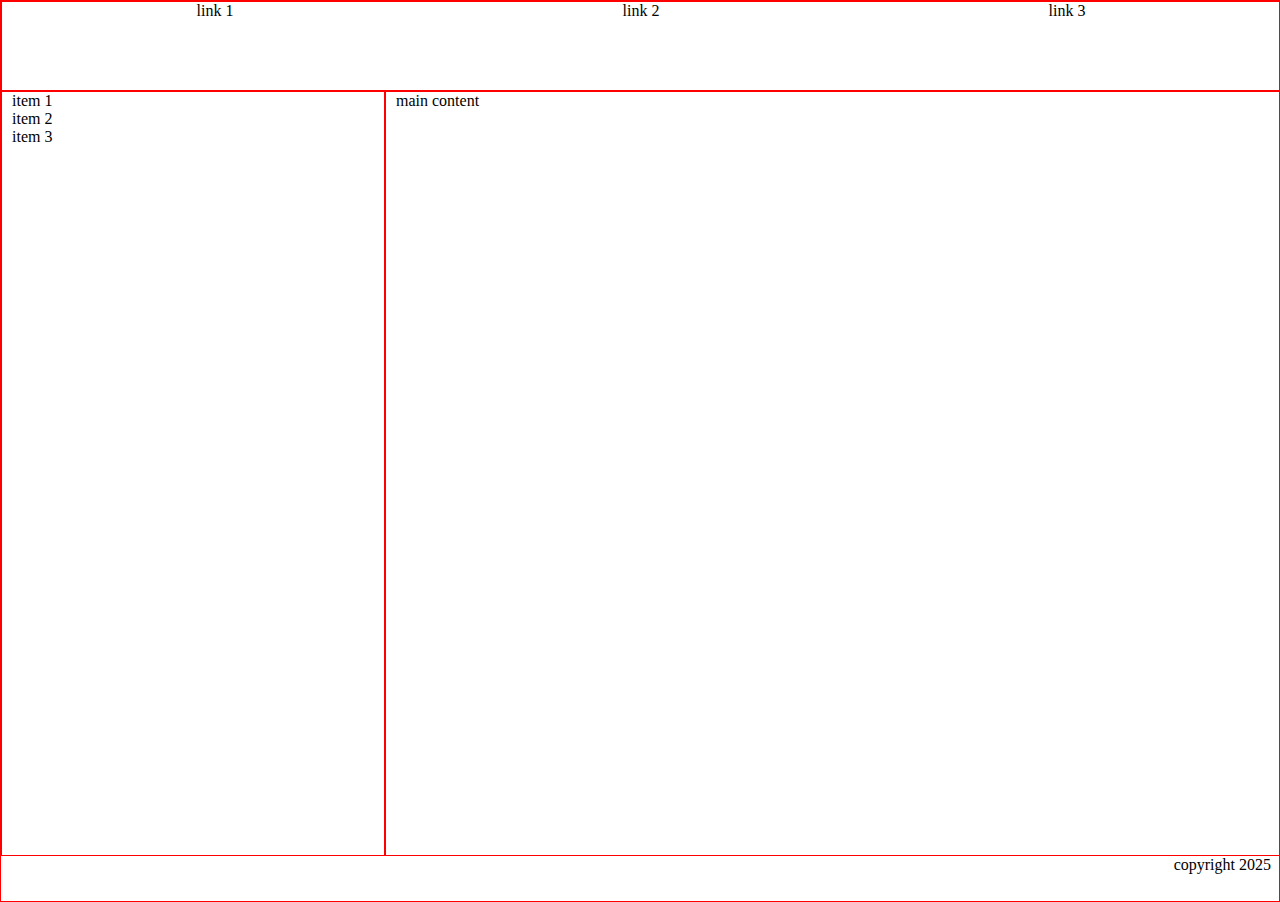
<file: Flexbox_and_Grid_Assignment/grid.html>
<!DOCTYPE html>
<html lang="en">
<head>
    <meta charset="UTF-8">
    <meta name="viewport" content="width=device-width, initial-scale=1.0">
    <link rel="stylesheet" type="text/css" href="grid.css" />
    <title>Grid Demo</title>
</head>
<body>
    <nav>
        <p> link 1 </p>
        <p> link 2 </p>
        <p> link 3 </p>
    </nav>
    <aside>
        <p>item 1</p>
        <p>item 2</p>
        <p>item 3</p>
    </aside>
    <main>
        <p> main content</p>
    </main>
    <footer>
        <p> copyright 2025 </p>
    </footer>
</body>
</html>
</file>
<file: Flexbox_and_Grid_Assignment/grid.css>
body {
    display: grid;
    grid-template-rows: 10vh 85vh 5vh;
    grid-template-columns: 30vw 70vw;
    border: 1px solid red;
    margin: 0
}

 nav {
    grid-row: 1 / 2;
    grid-column: 1 / 3;
    display: flex;
    justify-content: space-around;
    border: 1px solid red;
}

aside {
    grid-row: 2 / 3;
    grid-column: 1 / 2;
    border: 1px solid red;
}

main {
    grid-row: 2 / 3;
    grid-column: 2 / 3;
    border: 1px solid red;
}

footer {
    display: flex;
    grid-row: 3 / 4;
    grid-column: 1 / 3;
    justify-content: end;
}

p {
    margin: 0 10px;
}
</file>
